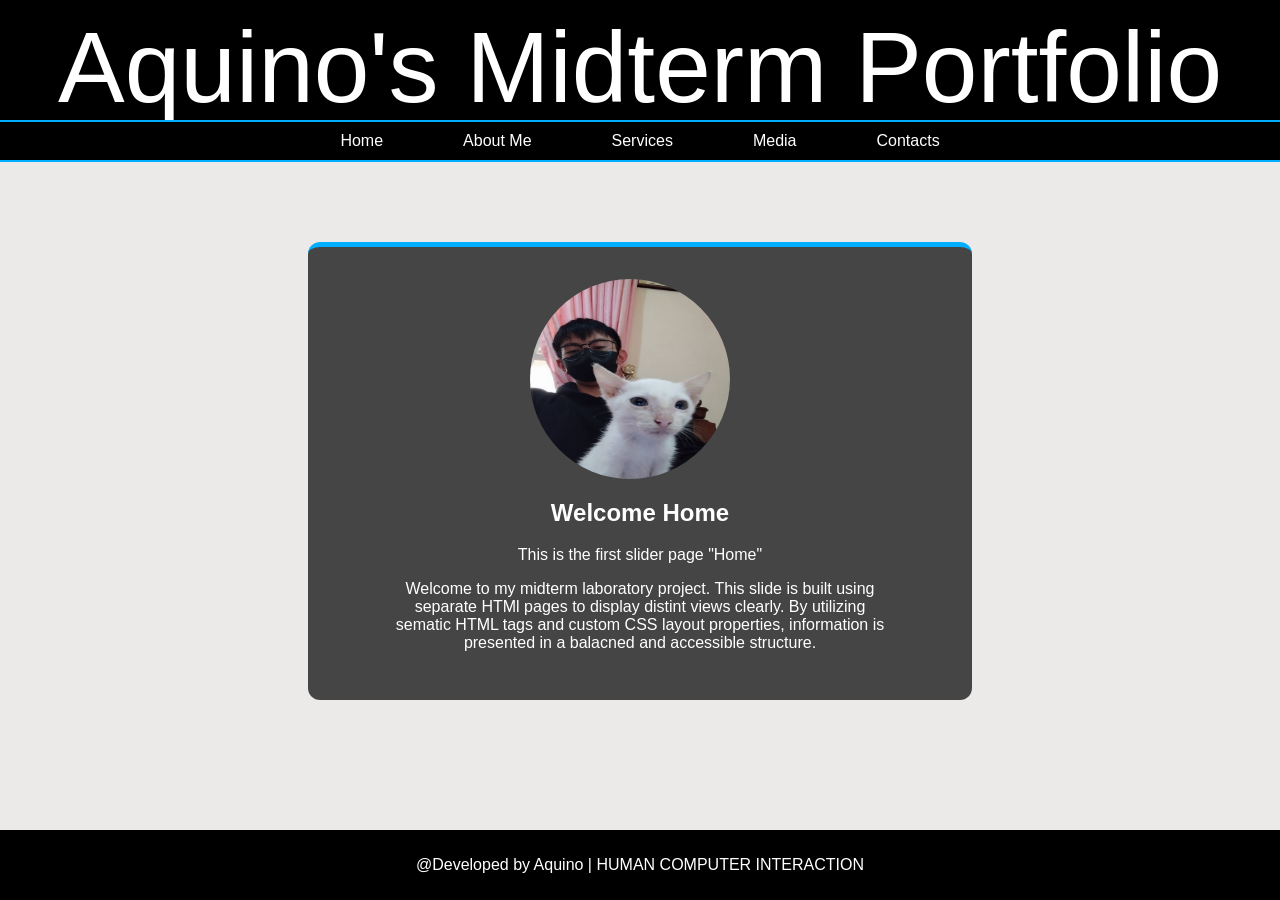
<file: index.html>
<!DOCTYPE html>
<html lang="en">
<head>
    <meta charset="UTF-8">
    <meta name="viewport" content="width=device-width, initial-scale=1.0">
    <title>Aquino's Creative MIDTERM EXAM</title>
    <link rel="stylesheet" href="style.css">
</head>
<body>
    <header>Aquino's Midterm Portfolio</header>
    <nav>
        <a href="index.html">Home</a>
        <a href="About.html">About Me</a>
        <a href="Services.html">Services</a>
        <a href="Media.html">Media</a>
        <a href="Contacts.html">Contacts</a>
    </nav>

<main class="Home">
    <section class="card">
        <div class="Profile">
            <img src="Photo/Pfp.jpg" alt="Profile Picture">
        </div>
        <h1>Welcome Home</h1>

            <p>This is the first slider page "Home"</p>
                        
            <div class="Hometext"></div>
            <p>
                Welcome to my midterm laboratory project. This slide is built using <br>
                separate HTMl pages to display distint views clearly. By utilizing <br>
                sematic HTML tags and custom CSS layout properties, information is <br>
                presented in a balacned and accessible structure.
            </p>
        </div>
    </section>
</main>
<footer>@Developed by Aquino | HUMAN COMPUTER INTERACTION</footer>

</body>
</html>
</file>
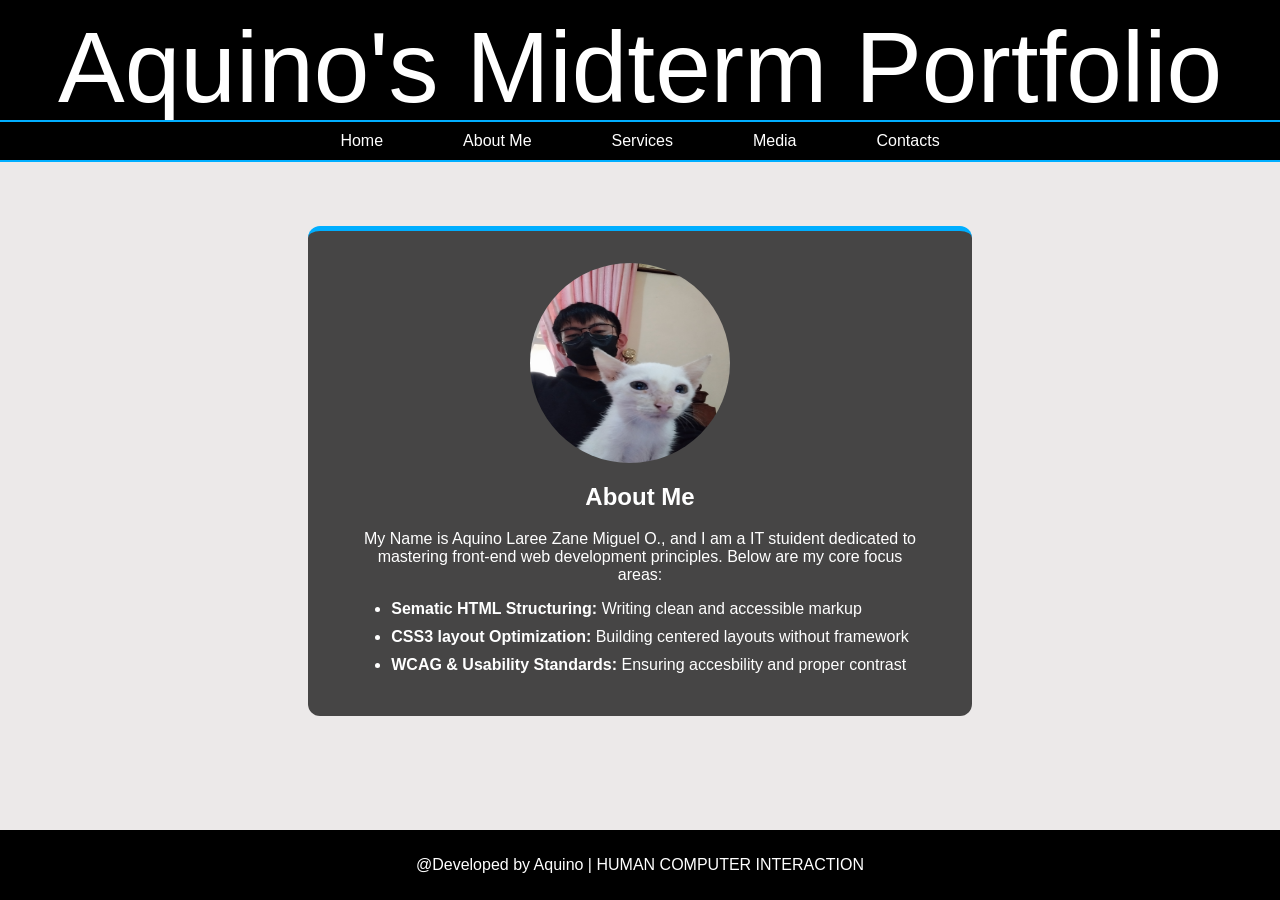
<file: About.html>
<!DOCTYPE html>
<html lang="en">
<head>
    <meta charset="UTF-8">
    <meta name="viewport" content="width=device-width, initial-scale=1.0">
    <title>Aquino's Creative MIDTERM EXAM</title>
    <link rel="stylesheet" href="style.css">
</head>
<body>
    <header>Aquino's Midterm Portfolio</header>
    <nav>
        <a href="index.html">Home</a>
        <a href="About.html">About Me</a>
        <a href="Services.html">Services</a>
        <a href="Media.html">Media</a>
        <a href="Contacts.html">Contacts</a>
    </nav>

<main class="Home">
    <section class="card">
        <div class="Profile">
            <img src="Photo/Pfp.jpg" alt="Profile Picture">
        </div>
        <h1>About Me</h1>
        <div class="About">
            <p>
            My Name is Aquino Laree Zane Miguel O., and I am a IT stuident dedicated to mastering
            front-end web development principles. Below are my core focus <br>
            areas:
            </p>
        </div>
        <ul>
            <li><strong>Sematic HTML Structuring:</strong> Writing clean and accessible markup</li>
            <li><strong>CSS3 layout Optimization:</strong> Building centered layouts without framework</li>
            <li><strong>WCAG & Usability Standards:</strong> Ensuring accesbility and proper contrast</li>
        </ul>
    </section>
</main>
<footer>@Developed by Aquino | HUMAN COMPUTER INTERACTION</footer>

</body>
</html>
</file>
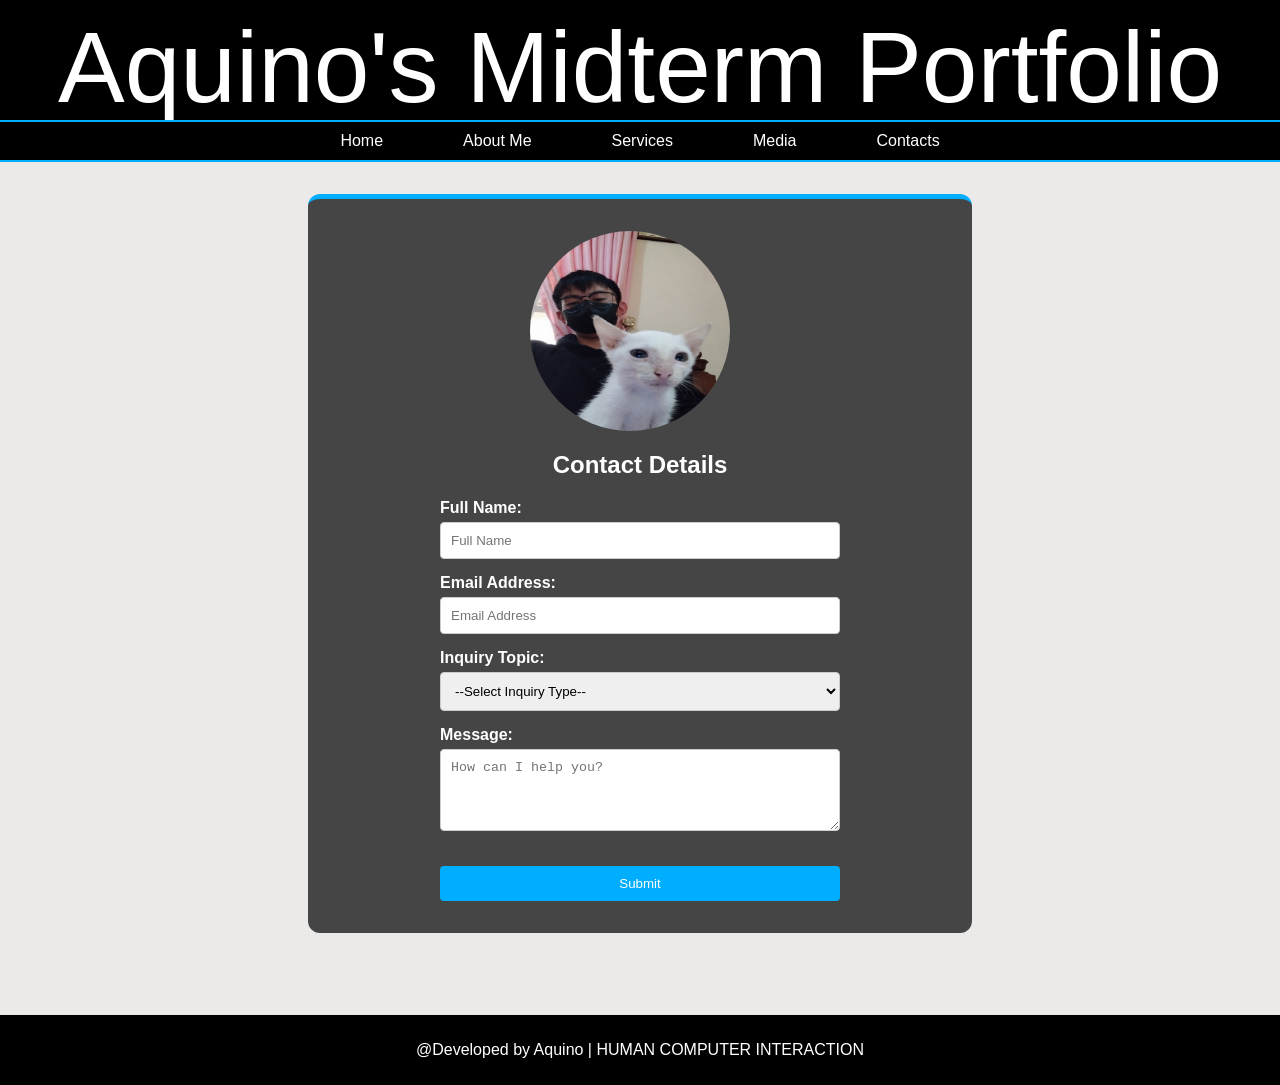
<file: Contacts.html>
<!DOCTYPE html>
<html lang="en">
<head>
    <meta charset="UTF-8">
    <meta name="viewport" content="width=device-width, initial-scale=1.0">
    <title>Aquino's Creative MIDTERM EXAM</title>
    <link rel="stylesheet" href="style.css">
</head>
<body>
    <header>Aquino's Midterm Portfolio</header>
    <nav>
        <a href="index.html">Home</a>
        <a href="About.html">About Me</a>
        <a href="Services.html">Services</a>
        <a href="Media.html">Media</a>
        <a href="Contacts.html">Contacts</a>
    </nav>


<main class="Home">
    <section class="card">

    <div class="Profile">
        <img src="Photo/Pfp.jpg" alt="Profile Picture">
    </div>
    
        <h1>Contact Details</h1>

        <div class="ContactForm">
            <form action="submit_form.php" method="post">
                <label for="name">Full Name:</label>
                <input type="text" id="name" name="name" placeholder="Full Name" required>

                <label for="email">Email Address:</label>
                <input type="email" id="email" name="email" placeholder="Email Address" required>

                <label for="topic">Inquiry Topic:</label>
                <select id="topic" name="topic" required>
                    <option value="" disabled selected>--Select Inquiry Type--</option>
                    <option value="web-design">Web Design</option>
                    <option value="html-css">HTML/CSS Help</option>
                    <option value="accessibility">Accessibility</option>
                    <option value="other">Other...</option>
                </select>

                <label for="message">Message:</label>
                <textarea id="message" name="message" rows="4" placeholder="How can I help you?" required></textarea>

                <button type="submit">Submit</button>
            </form>
        </div>
    </section>
</main>
<footer>@Developed by Aquino | HUMAN COMPUTER INTERACTION</footer>

</body>
</html>
</file>
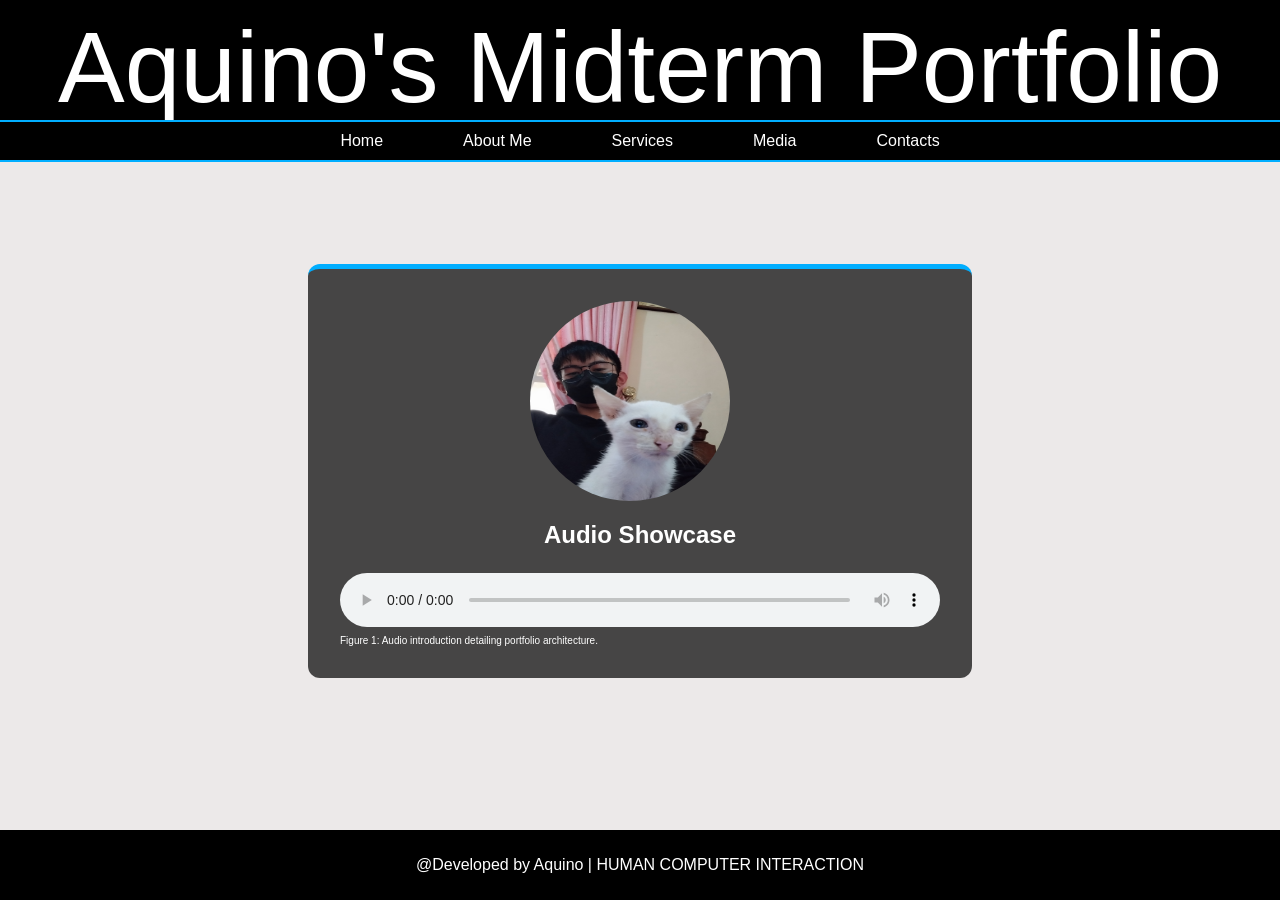
<file: Media.html>
<!DOCTYPE html>
<html lang="en">
<head>
    <meta charset="UTF-8">
    <meta name="viewport" content="width=device-width, initial-scale=1.0">
    <title>Aquino's Creative MIDTERM EXAM</title>
    <link rel="stylesheet" href="style.css">
</head>
<body>
    <header>Aquino's Midterm Portfolio</header>
    <nav>
        <a href="index.html">Home</a>
        <a href="About.html">About Me</a>
        <a href="Services.html">Services</a>
        <a href="Media.html">Media</a>
        <a href="Contacts.html">Contacts</a>
    </nav>


<main class="Home">
    <section class="card">

    <div class="Profile">
        <img src="Photo/Pfp.jpg" alt="Profile Picture">
    </div>

        <h1>Audio Showcase</h1>
        <div class="audio-showcase">
            <audio controls preload="metadata">
                <source src="Photo/Video/audio.mp4" type="audio/mp4">
            </audio>
            <div class="Mediatext">
                <p>Figure 1: Audio introduction detailing portfolio architecture.</p>
            </div>
        </div>
    </section>
</main>
<footer>@Developed by Aquino | HUMAN COMPUTER INTERACTION</footer>

</body>
</html>
</file>
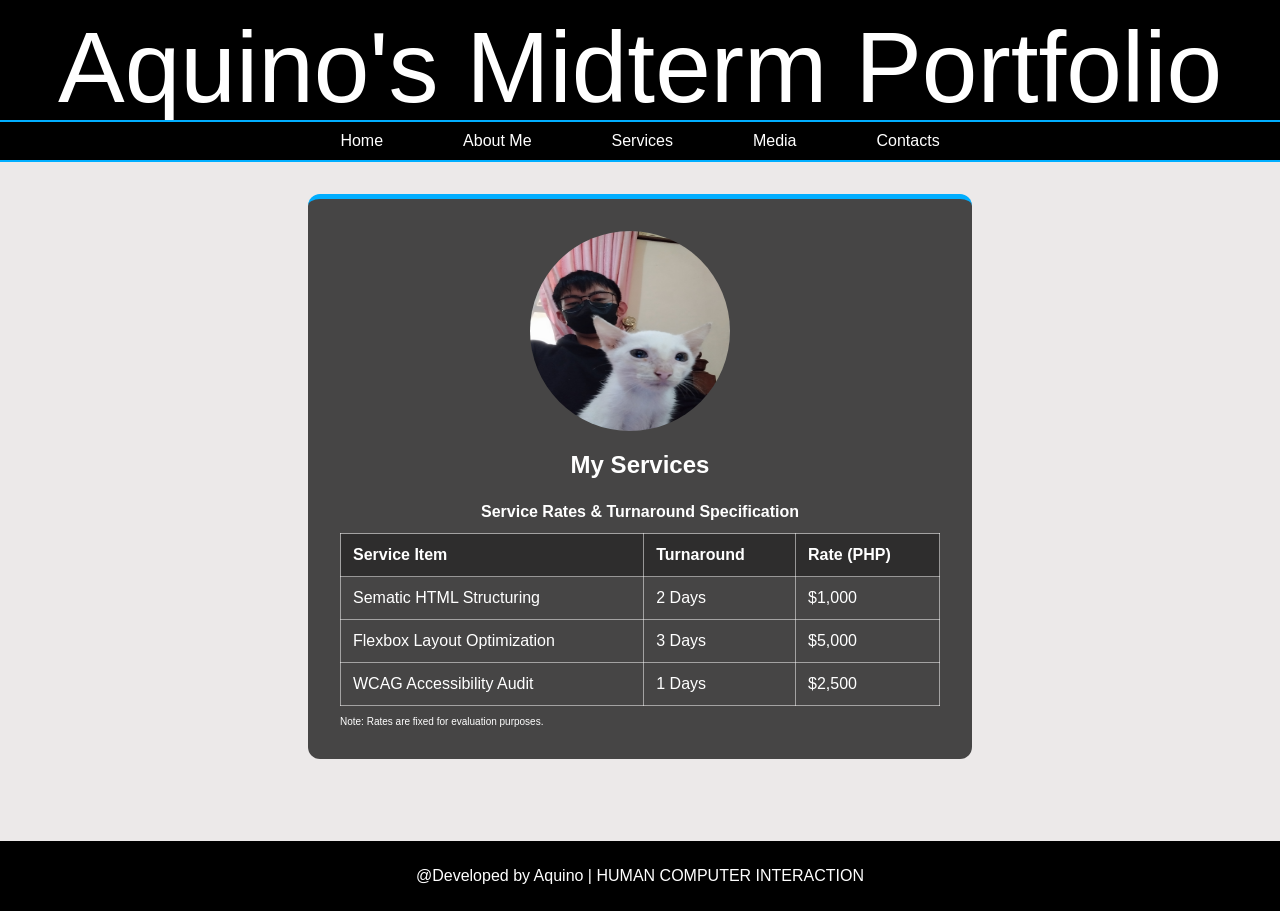
<file: Services.html>
<!DOCTYPE html>
<html lang="en">
<head>
    <meta charset="UTF-8">
    <meta name="viewport" content="width=device-width, initial-scale=1.0">
    <title>Aquino's Creative MIDTERM EXAM</title>
    <link rel="stylesheet" href="style.css">
</head>
<body>
    <header>Aquino's Midterm Portfolio</header>
    <nav>
        <a href="index.html">Home</a>
        <a href="About.html">About Me</a>
        <a href="Services.html">Services</a>
        <a href="Media.html">Media</a>
        <a href="Contacts.html">Contacts</a>
    </nav>

<main class="Home">
    <section class="card">
        <div class="Profile">
            <img src="Photo/Pfp.jpg" alt="Profile Picture">
        </div>
        <h1>My Services</h1>
        <div class="table-wrap">
            <table class="services-table">
                <caption>Service Rates & Turnaround Specification</caption>
                <thead>
                    <tr>
                        <th scope="col">Service Item</th>
                        <th scope="col">Turnaround</th>
                        <th scope="col">Rate (PHP)</th>
                    </tr>
                </thead>
                <tbody>
                    <tr>
                        <td>Sematic HTML Structuring</td>
                        <td>2 Days</td>
                        <td>$1,000</td>
                    </tr>
                    <tr>
                        <td>Flexbox Layout Optimization</td>
                        <td>3 Days</td>
                        <td>$5,000</td>
                    </tr>
                    <tr>
                        <td>WCAG Accessibility Audit</td>
                        <td>1 Days</td>
                        <td>$2,500</td>
                    </tr>
                </tbody>
            </table>
            <div class="Servicestext">
                <p>Note: Rates are fixed for evaluation purposes.</p>
            </div>
        </div>
    </section>
</main>
<footer>@Developed by Aquino | HUMAN COMPUTER INTERACTION</footer>

</body>
</html>
</file>
<file: style.css>
body {
            margin: 0;
            padding: 0;
            font-family: Arial, sans-serif;
            min-height: 100vh;
            display: flex;
            flex-direction: column;
            background-color: rgb(236, 233, 233);
        }

        header {
            display: flex;
            justify-content: center;
            background-color: rgb(0, 0, 0);
            color: rgb(255, 255, 255);
            text-align: center;
            font-size: 100px;
            padding: 10px 0;
            height: 100px;
            margin-bottom: 0px;
            margin-top: 0;
        }

        nav {
            background-color: rgb(0, 0, 0);
            color: rgb(255, 255, 255);
            border-top: 2px solid rgb(0, 174, 255);
            border-bottom: 2px solid rgb(0, 174, 255);
            display: flex;
            justify-content: center;
            padding: 10px 0;
            margin-top: 0;
            gap: 50px;
        }

        nav a {
            color: rgb(255, 255, 255);
            text-decoration: none;
            margin: 0 15px;
            gap: 50px;
        }

        nav a:hover {
            text-decoration: underline;
            color: rgb(0, 174, 255);
        }

        nav a:active {
            color: rgb(0, 174, 255);
        }


        footer {
            display: flex;
            margin-top: auto;
            min-height: 50px;
            flex-direction: column;
            justify-content: center;
            background-color: rgb(0, 0, 0);
            color: rgb(255, 255, 255);
            text-align: center;
            padding: 10px 0;
        }

        h1 {
            text-align: center;
            font-size: 24px;
            margin-top: 20px;
        }

        p {
            text-align: center;
            font-size: 16px;
            margin-top: 10px;
        }

        .Home {
            display: flex;
            justify-content: center;
            align-items: center;
            flex: 1;
            padding: 32px 16px;
        }

        .card {
            padding: 32px;
            border-radius: 12px;
            background-color: rgba(0, 0, 0, 0.70);
            color: white;
            text-align: center;
            margin-bottom: 50px;
            width: 600px;
            height: 200%;
            border-top: 5px solid rgb(0, 174, 255);
        }

        .Profile {
            display: flex;
            justify-content: center;
            align-items: center;
        }

        .Profile img {
            width: 200px;
            height: 200px;
            border-radius: 50%;
            margin-right: 20px;
        }


        /* TEXTS */
        .Hometext p {
            width: min(100%, 600px);
            margin: 10px auto 0;
            text-align: left;
            font-size: 20px;
        }

        .Mediatext p {
            width: min(100%, 600px);
            margin: 10px auto 0;
            text-align: left;
            font-size: 20px;
        }

        .Servicestext p {
            width: min(100%, 600px);
            margin: 10px auto 0;
            text-align: left;
            font-size: 10px;
        }

        /* TEXTS */

        .audio-showcase {
            margin: 24px auto 0;
            max-width: 600px;
        }

        .audio-showcase p {
            margin-top: 8px;
            font-size: 10px;
            color: white;
        }

        .audio-showcase audio {
            display: block;
            width: 100%;
        }

        .table-wrap {
            max-width: 100%;
            overflow-x: auto;
            margin-top: 24px;
        }

        .services-table {
            width: 100%;
            border-collapse: collapse;
            color: white;
            text-align: left;
        }

        .services-table caption {
            margin-bottom: 12px;
            font-weight: bold;
        }

        .services-table th,
        .services-table td {
            padding: 12px;
            border: 1px solid rgba(255, 255, 255, 0.5);
        }

        .services-table th {
            background-color: rgba(0, 0, 0, 0.35);
        }




        /* CONTACT FORM */
        .ContactForm {
            display: flex;
            justify-content: center;
            align-items: center;
            flex-direction: column;
            margin-top: 20px;
            text-align: center;
        }

        .ContactForm form {
            display: flex;
            flex-direction: column;
            width: 100%;
            max-width: 400px;
        }

        .ContactForm label {
            margin-bottom: 5px;
            font-weight: bold;
            text-align: left;
        }

        .ContactForm input,
        .ContactForm select,
        .ContactForm textarea {
            box-sizing: border-box;
            width: 100%;
            margin-bottom: 15px;
            padding: 10px;
            border: 1px solid #ccc;
            border-radius: 4px;
        }

        .ContactForm button {
            padding: 10px;
            background-color: rgb(0, 174, 255);
            color: white;
            border: none;
            border-radius: 4px;
            cursor: pointer;
            margin-top: 20px;
        }




        ul {
            width: fit-content;
            margin: 0 auto;
            padding-left: 1.25rem;
            text-align: left;
        }

        li {
            margin-bottom: 10px;
        }
        /*width: min(100%, 600px);*/
</file>
